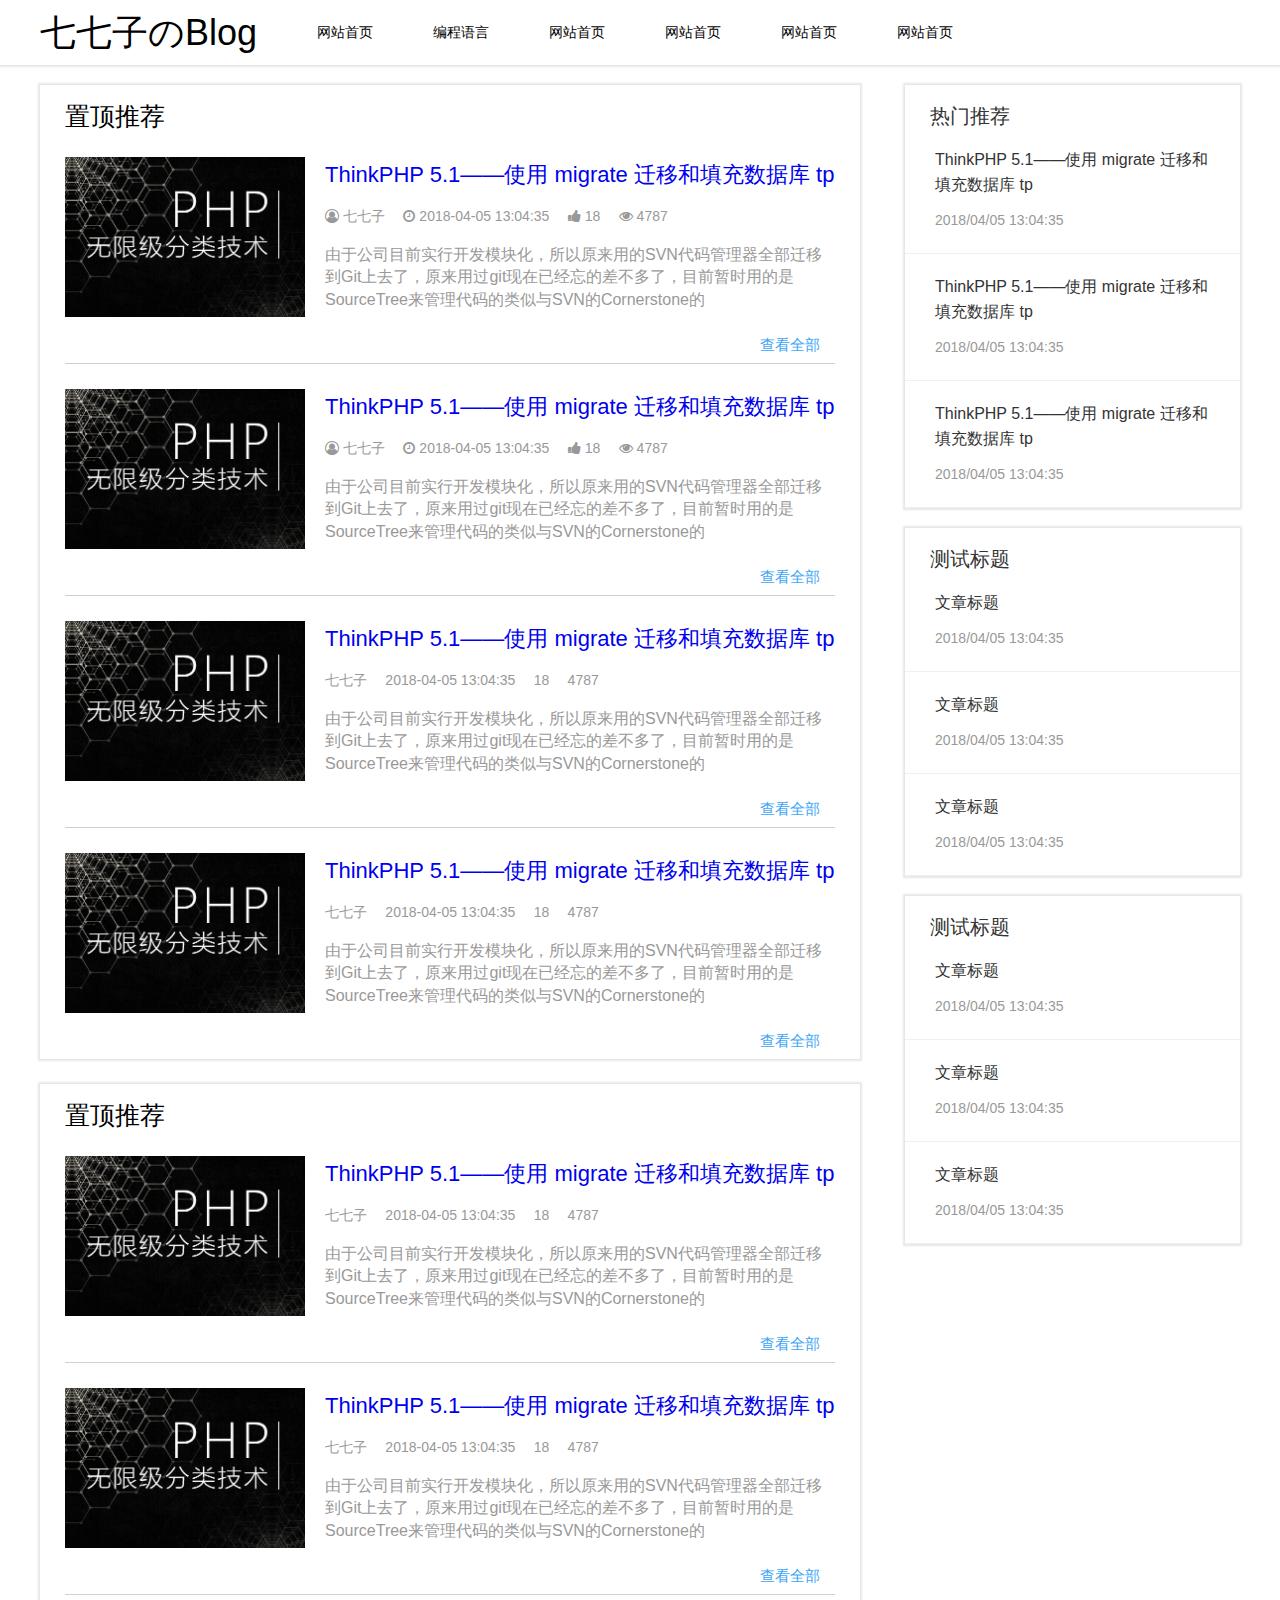
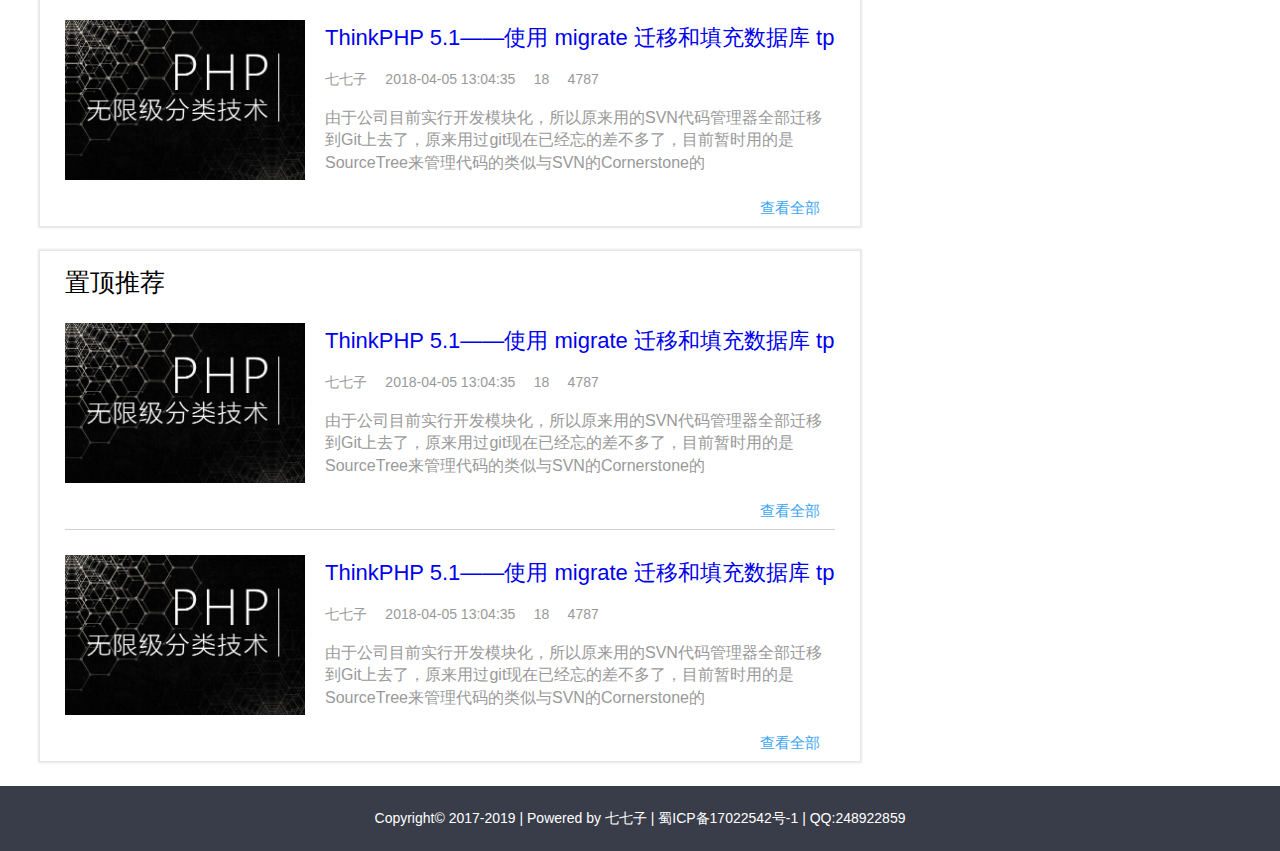
<file: index.html>
<!DOCTYPE html>
<html>
<head>
	<title></title>
	<link rel="stylesheet" type="text/css" href="./css/reset.css">
	<link rel="stylesheet" type="text/css" href="./css/FontAwesome.css">
	<link rel="stylesheet" type="text/css" href="./css/index.css">
</head>
<body>
	<header></header>
	<nav>
		<ul>
			<li><a href="#">七七子のBlog</a></li>
			<li><a href="#">网站首页</a></li>
			<li><a href="#">编程语言</a></li>
			<li><a href="#">网站首页</a></li>
			<li><a href="#">网站首页</a></li>
			<li><a href="#">网站首页</a></li>
			<li><a href="#">网站首页</a></li>
		</ul>
	</nav>
	<div id="main">
		<div id="lside">
			<article>
				<h2>置顶推荐</h2>
				<ul>
					<li>
						<a href="#"><img src="./images/php1.png"></a>
						<div>
							<h4>
								<a href="#">ThinkPHP 5.1——使用 migrate 迁移和填充数据库 tp</a>
							</h4>
							<div class="entry_header">
								<a href="#" class='author'>七七子</a>
								<time class='clock'>2018-04-05 13:04:35</time>
								<span class='likes'>18</span>
								<span class='browses'>4787</span>
							</div>
							<div class="entry_content">
								<p>
									由于公司目前实行开发模块化，所以原来用的SVN代码管理器全部迁移到Git上去了，原来用过git现在已经忘的差不多了，目前暂时用的是SourceTree来管理代码的类似与SVN的Cornerstone的
								</p>
							</div>
							<a href="#" class='more'>查看全部</a>
						</div>
					</li>
					<li>
						<a href="#"><img src="./images/php1.png"></a>
						<div>
							<h4>
								<a href="#">ThinkPHP 5.1——使用 migrate 迁移和填充数据库 tp</a>
							</h4>
							<div class="entry_header">
								<a href="#" class='author'>七七子</a>
								<time class='clock'>2018-04-05 13:04:35</time>
								<span class='likes'>18</span>
								<span class='browses'>4787</span>
							</div>
							<div class="entry_content">
								<p>
									由于公司目前实行开发模块化，所以原来用的SVN代码管理器全部迁移到Git上去了，原来用过git现在已经忘的差不多了，目前暂时用的是SourceTree来管理代码的类似与SVN的Cornerstone的
								</p>
							</div>
							<a href="#" class='more'>查看全部</a>
						</div>
					</li>
					<li>
						<a href="#"><img src="./images/php1.png"></a>
						<div>
							<h4>
								<a href="#">ThinkPHP 5.1——使用 migrate 迁移和填充数据库 tp</a>
							</h4>
							<div class="entry_header">
								<a href="#">七七子</a>
								<time>2018-04-05 13:04:35</time>
								<span>18</span>
								<span>4787</span>
							</div>
							<div class="entry_content">
								<p>
									由于公司目前实行开发模块化，所以原来用的SVN代码管理器全部迁移到Git上去了，原来用过git现在已经忘的差不多了，目前暂时用的是SourceTree来管理代码的类似与SVN的Cornerstone的
								</p>
							</div>
							<a href="#" class='more'>查看全部</a>
						</div>
					</li>
					<li>
						<a href="#"><img src="./images/php1.png"></a>
						<div>
							<h4>
								<a href="#">ThinkPHP 5.1——使用 migrate 迁移和填充数据库 tp</a>
							</h4>
							<div class="entry_header">
								<a href="#">七七子</a>
								<time>2018-04-05 13:04:35</time>
								<span>18</span>
								<span>4787</span>
							</div>
							<div class="entry_content">
								<p>
									由于公司目前实行开发模块化，所以原来用的SVN代码管理器全部迁移到Git上去了，原来用过git现在已经忘的差不多了，目前暂时用的是SourceTree来管理代码的类似与SVN的Cornerstone的
								</p>
							</div>
							<a href="#" class='more'>查看全部</a>
						</div>
					</li>
				</ul>
			</article>

			<article>
				<h2>置顶推荐</h2>
				<ul>
					<li>
						<a href="#"><img src="./images/php1.png"></a>
						<div>
							<h4>
								<a href="#">ThinkPHP 5.1——使用 migrate 迁移和填充数据库 tp</a>
							</h4>
							<div class="entry_header">
								<a href="#">七七子</a>
								<time>2018-04-05 13:04:35</time>
								<span>18</span>
								<span>4787</span>
							</div>
							<div class="entry_content">
								<p>
									由于公司目前实行开发模块化，所以原来用的SVN代码管理器全部迁移到Git上去了，原来用过git现在已经忘的差不多了，目前暂时用的是SourceTree来管理代码的类似与SVN的Cornerstone的
								</p>
							</div>
							<a href="#" class='more'>查看全部</a>
						</div>
					</li>
					<li>
						<a href="#"><img src="./images/php1.png"></a>
						<div>
							<h4>
								<a href="#">ThinkPHP 5.1——使用 migrate 迁移和填充数据库 tp</a>
							</h4>
							<div class="entry_header">
								<a href="#">七七子</a>
								<time>2018-04-05 13:04:35</time>
								<span>18</span>
								<span>4787</span>
							</div>
							<div class="entry_content">
								<p>
									由于公司目前实行开发模块化，所以原来用的SVN代码管理器全部迁移到Git上去了，原来用过git现在已经忘的差不多了，目前暂时用的是SourceTree来管理代码的类似与SVN的Cornerstone的
								</p>
							</div>
							<a href="#" class='more'>查看全部</a>
						</div>
					</li>
					<li>
						<a href="#"><img src="./images/php1.png"></a>
						<div>
							<h4>
								<a href="#">ThinkPHP 5.1——使用 migrate 迁移和填充数据库 tp</a>
							</h4>
							<div class="entry_header">
								<a href="#">七七子</a>
								<time>2018-04-05 13:04:35</time>
								<span>18</span>
								<span>4787</span>
							</div>
							<div class="entry_content">
								<p>
									由于公司目前实行开发模块化，所以原来用的SVN代码管理器全部迁移到Git上去了，原来用过git现在已经忘的差不多了，目前暂时用的是SourceTree来管理代码的类似与SVN的Cornerstone的
								</p>
							</div>
							<a href="#" class='more'>查看全部</a>
						</div>
					</li>
				</ul>
			</article>

			<article>
				<h2>置顶推荐</h2>
				<ul>
					<li>
						<a href="#"><img src="./images/php1.png"></a>
						<div>
							<h4>
								<a href="#">ThinkPHP 5.1——使用 migrate 迁移和填充数据库 tp</a>
							</h4>
							<div class="entry_header">
								<a href="#">七七子</a>
								<time>2018-04-05 13:04:35</time>
								<span>18</span>
								<span>4787</span>
							</div>
							<div class="entry_content">
								<p>
									由于公司目前实行开发模块化，所以原来用的SVN代码管理器全部迁移到Git上去了，原来用过git现在已经忘的差不多了，目前暂时用的是SourceTree来管理代码的类似与SVN的Cornerstone的
								</p>
							</div>
							<a href="#" class='more'>查看全部</a>
						</div>
					</li>
					<li>
						<a href="#"><img src="./images/php1.png"></a>
						<div>
							<h4>
								<a href="#">ThinkPHP 5.1——使用 migrate 迁移和填充数据库 tp</a>
							</h4>
							<div class="entry_header">
								<a href="#">七七子</a>
								<time>2018-04-05 13:04:35</time>
								<span>18</span>
								<span>4787</span>
							</div>
							<div class="entry_content">
								<p>
									由于公司目前实行开发模块化，所以原来用的SVN代码管理器全部迁移到Git上去了，原来用过git现在已经忘的差不多了，目前暂时用的是SourceTree来管理代码的类似与SVN的Cornerstone的
								</p>
							</div>
							<a href="#" class='more'>查看全部</a>
						</div>
					</li>
				</ul>
			</article>
		</div>
		<div id="rside">
			<aside>
				<h2>热门推荐</h4>
				<ul>
					<li>
						<h4><a href="#">ThinkPHP 5.1——使用 migrate 迁移和填充数据库 tp</a></h4>
						<time>2018/04/05 13:04:35</time>
					</li>
					<li>
						<h4><a href="#">ThinkPHP 5.1——使用 migrate 迁移和填充数据库 tp</a></h4>
						<time>2018/04/05 13:04:35</time>
					</li>
					<li>
						<h4><a href="#">ThinkPHP 5.1——使用 migrate 迁移和填充数据库 tp</a></h4>
						<time>2018/04/05 13:04:35</time>
					</li>
				</ul>
			</aside>

			<aside>
				<h2>测试标题</h4>
				<ul>
					<li>
						<h4><a href="#">文章标题</a></h4>
						<time>2018/04/05 13:04:35</time>
					</li>
					<li>
						<h4><a href="#">文章标题</a></h4>
						<time>2018/04/05 13:04:35</time>
					</li>
					<li>
						<h4><a href="#">文章标题</a></h4>
						<time>2018/04/05 13:04:35</time>
					</li>
				</ul>
			</aside>

			<aside>
				<h2>测试标题</h4>
				<ul>
					<li>
						<h4><a href="#">文章标题</a></h4>
						<time>2018/04/05 13:04:35</time>
					</li>
					<li>
						<h4><a href="#">文章标题</a></h4>
						<time>2018/04/05 13:04:35</time>
					</li>
					<li>
						<h4><a href="#">文章标题</a></h4>
						<time>2018/04/05 13:04:35</time>
					</li>
				</ul>
			</aside>
		</div>
	</div>
	<footer>
		<p>
			Copyright© 2017-2019 | Powered by 七七子 | 蜀ICP备17022542号-1 | QQ:248922859
		</p>
		 
	</footer>
</body>
</html>
</file>
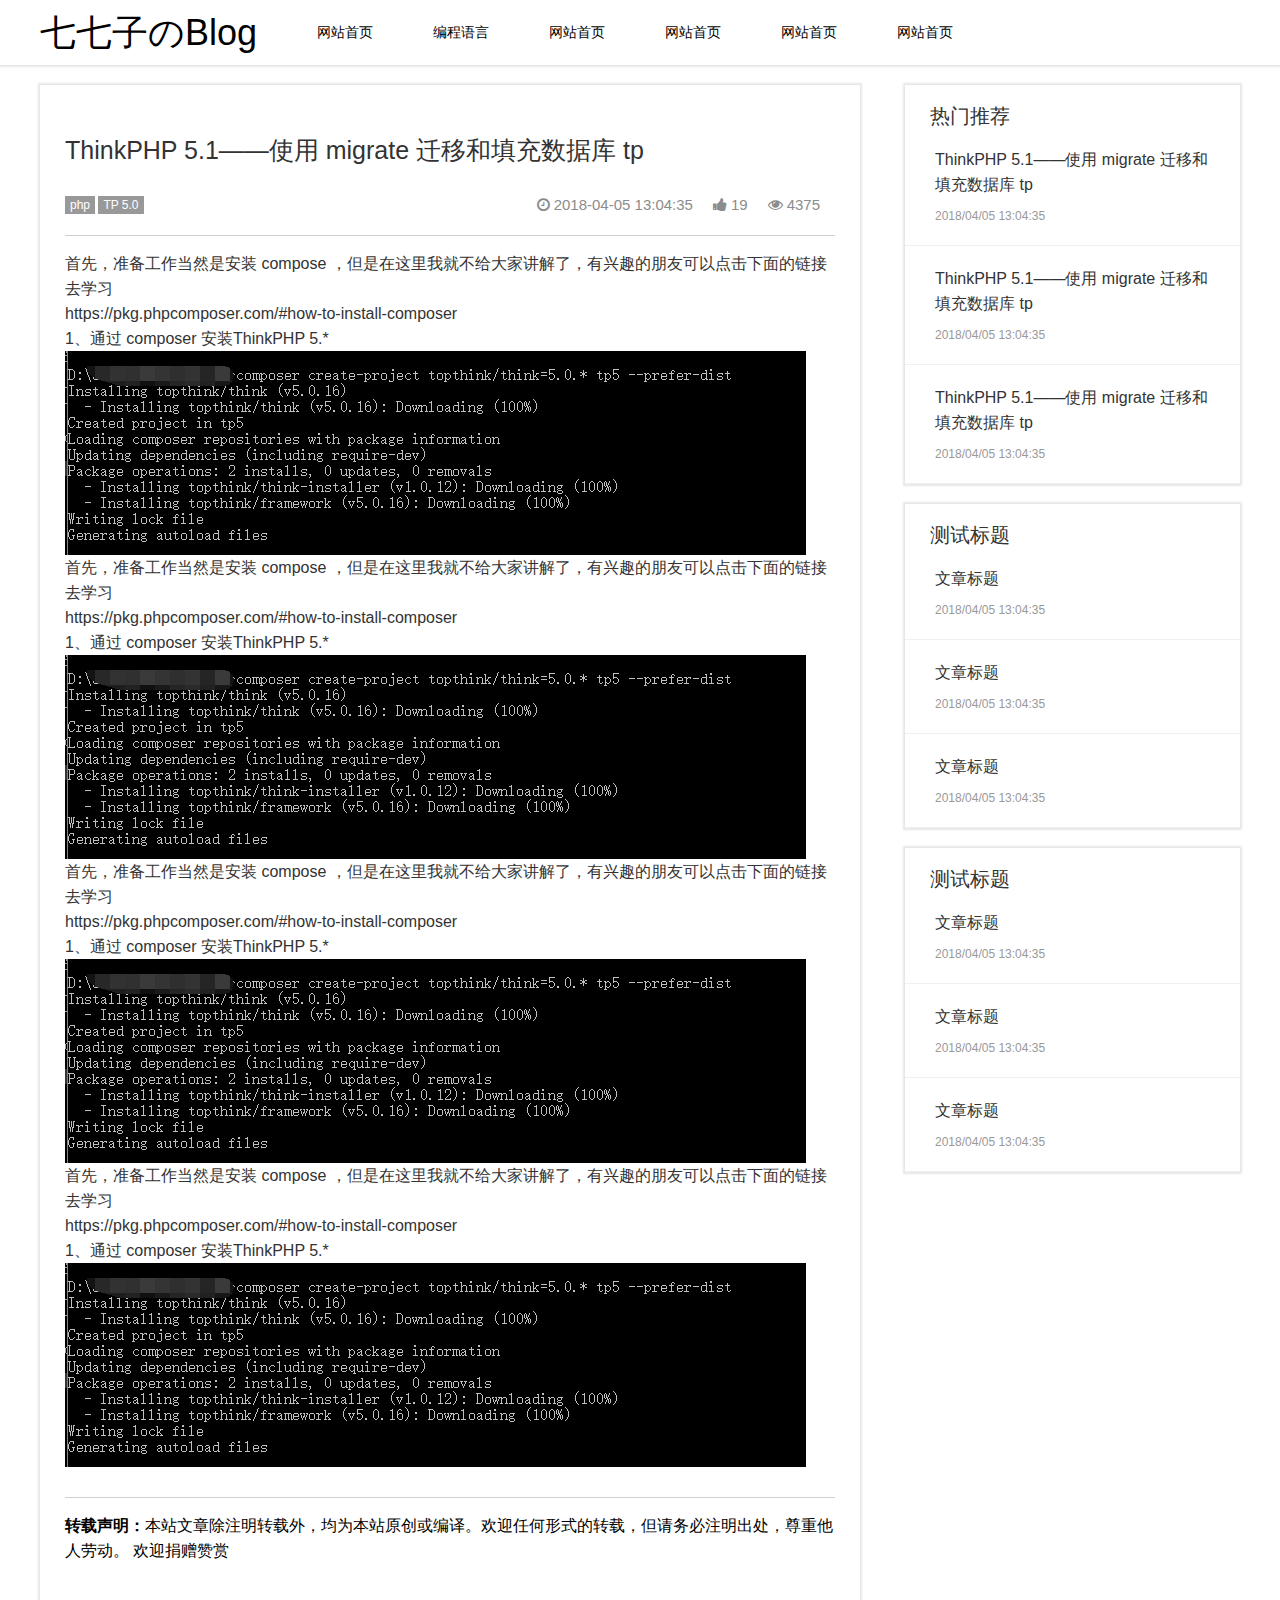
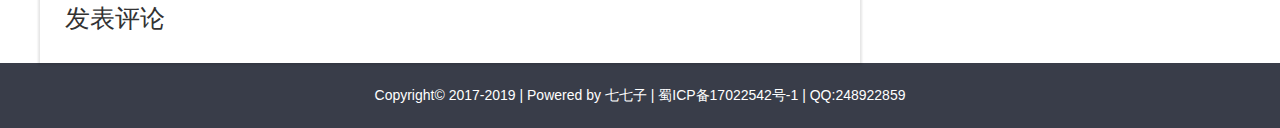
<file: detail.html>
<!DOCTYPE html>
<html>
<head>
	<title></title>
	<link rel="stylesheet" type="text/css" href="./css/reset.css">
	<link rel="stylesheet" type="text/css" href="./css/FontAwesome.css">
	<link rel="stylesheet" type="text/css" href="./css/detail.css">
</head>
<body>
	<header></header>
	<nav>
		<ul>
			<li><a href="#">七七子のBlog</a></li>
			<li><a href="#">网站首页</a></li>
			<li><a href="./list.html">编程语言</a></li>
			<li><a href="./list.html">网站首页</a></li>
			<li><a href="./list.html">网站首页</a></li>
			<li><a href="./list.html">网站首页</a></li>
			<li><a href="./list.html">网站首页</a></li>
		</ul>
	</nav>
	<div id="main">
		<div id="lside">
			<article>
				<h1>ThinkPHP 5.1——使用 migrate 迁移和填充数据库 tp</h1>
				<div class="entry_header">
					<a href='#' class="tags">php</a>
					<a href="#" class='tags'>TP 5.0</a>
					<span class="browses">4375</span>
					<span class="likes">19</span>
					<time class='clock'>2018-04-05 13:04:35</time>
				</div>
				<div class="entry_content">
					<p>首先，准备工作当然是安装 compose  ，但是在这里我就不给大家讲解了，有兴趣的朋友可以点击下面的链接去学习</p>
					<p>https://pkg.phpcomposer.com/#how-to-install-composer </p>
					<p>1、通过 composer  安装ThinkPHP 5.*</p>
					<img src="./images/1.png">
					<p>首先，准备工作当然是安装 compose  ，但是在这里我就不给大家讲解了，有兴趣的朋友可以点击下面的链接去学习</p>
					<p>https://pkg.phpcomposer.com/#how-to-install-composer </p>
					<p>1、通过 composer  安装ThinkPHP 5.*</p>
					<img src="./images/1.png">
					<p>首先，准备工作当然是安装 compose  ，但是在这里我就不给大家讲解了，有兴趣的朋友可以点击下面的链接去学习</p>
					<p>https://pkg.phpcomposer.com/#how-to-install-composer </p>
					<p>1、通过 composer  安装ThinkPHP 5.*</p>
					<img src="./images/1.png">
					<p>首先，准备工作当然是安装 compose  ，但是在这里我就不给大家讲解了，有兴趣的朋友可以点击下面的链接去学习</p>
					<p>https://pkg.phpcomposer.com/#how-to-install-composer </p>
					<p>1、通过 composer  安装ThinkPHP 5.*</p>
					<img src="./images/1.png">
				</div>
				<p class='state'>
					<strong>转载声明：</strong>本站文章除注明转载外，均为本站原创或编译。欢迎任何形式的转载，但请务必注明出处，尊重他人劳动。 欢迎捐赠赞赏
				</p>
				<h1>发表评论</h2>

			</article>
		</div>
		<div id="rside">
			<aside>
				<h2>热门推荐</h4>
				<ul>
					<li>
						<h4><a href="#">ThinkPHP 5.1——使用 migrate 迁移和填充数据库 tp</a></h4>
						<time>2018/04/05 13:04:35</time>
					</li>
					<li>
						<h4><a href="#">ThinkPHP 5.1——使用 migrate 迁移和填充数据库 tp</a></h4>
						<time>2018/04/05 13:04:35</time>
					</li>
					<li>
						<h4><a href="#">ThinkPHP 5.1——使用 migrate 迁移和填充数据库 tp</a></h4>
						<time>2018/04/05 13:04:35</time>
					</li>
				</ul>
			</aside>

			<aside>
				<h2>测试标题</h4>
				<ul>
					<li>
						<h4><a href="#">文章标题</a></h4>
						<time>2018/04/05 13:04:35</time>
					</li>
					<li>
						<h4><a href="#">文章标题</a></h4>
						<time>2018/04/05 13:04:35</time>
					</li>
					<li>
						<h4><a href="#">文章标题</a></h4>
						<time>2018/04/05 13:04:35</time>
					</li>
				</ul>
			</aside>

			<aside>
				<h2>测试标题</h4>
				<ul>
					<li>
						<h4><a href="#">文章标题</a></h4>
						<time>2018/04/05 13:04:35</time>
					</li>
					<li>
						<h4><a href="#">文章标题</a></h4>
						<time>2018/04/05 13:04:35</time>
					</li>
					<li>
						<h4><a href="#">文章标题</a></h4>
						<time>2018/04/05 13:04:35</time>
					</li>
				</ul>
			</aside>
		</div>
	</div>
	<footer>
		<p>
			Copyright© 2017-2019 | Powered by 七七子 | 蜀ICP备17022542号-1 | QQ:248922859
		</p>
		 
	</footer>
</body>
</html>
</file>
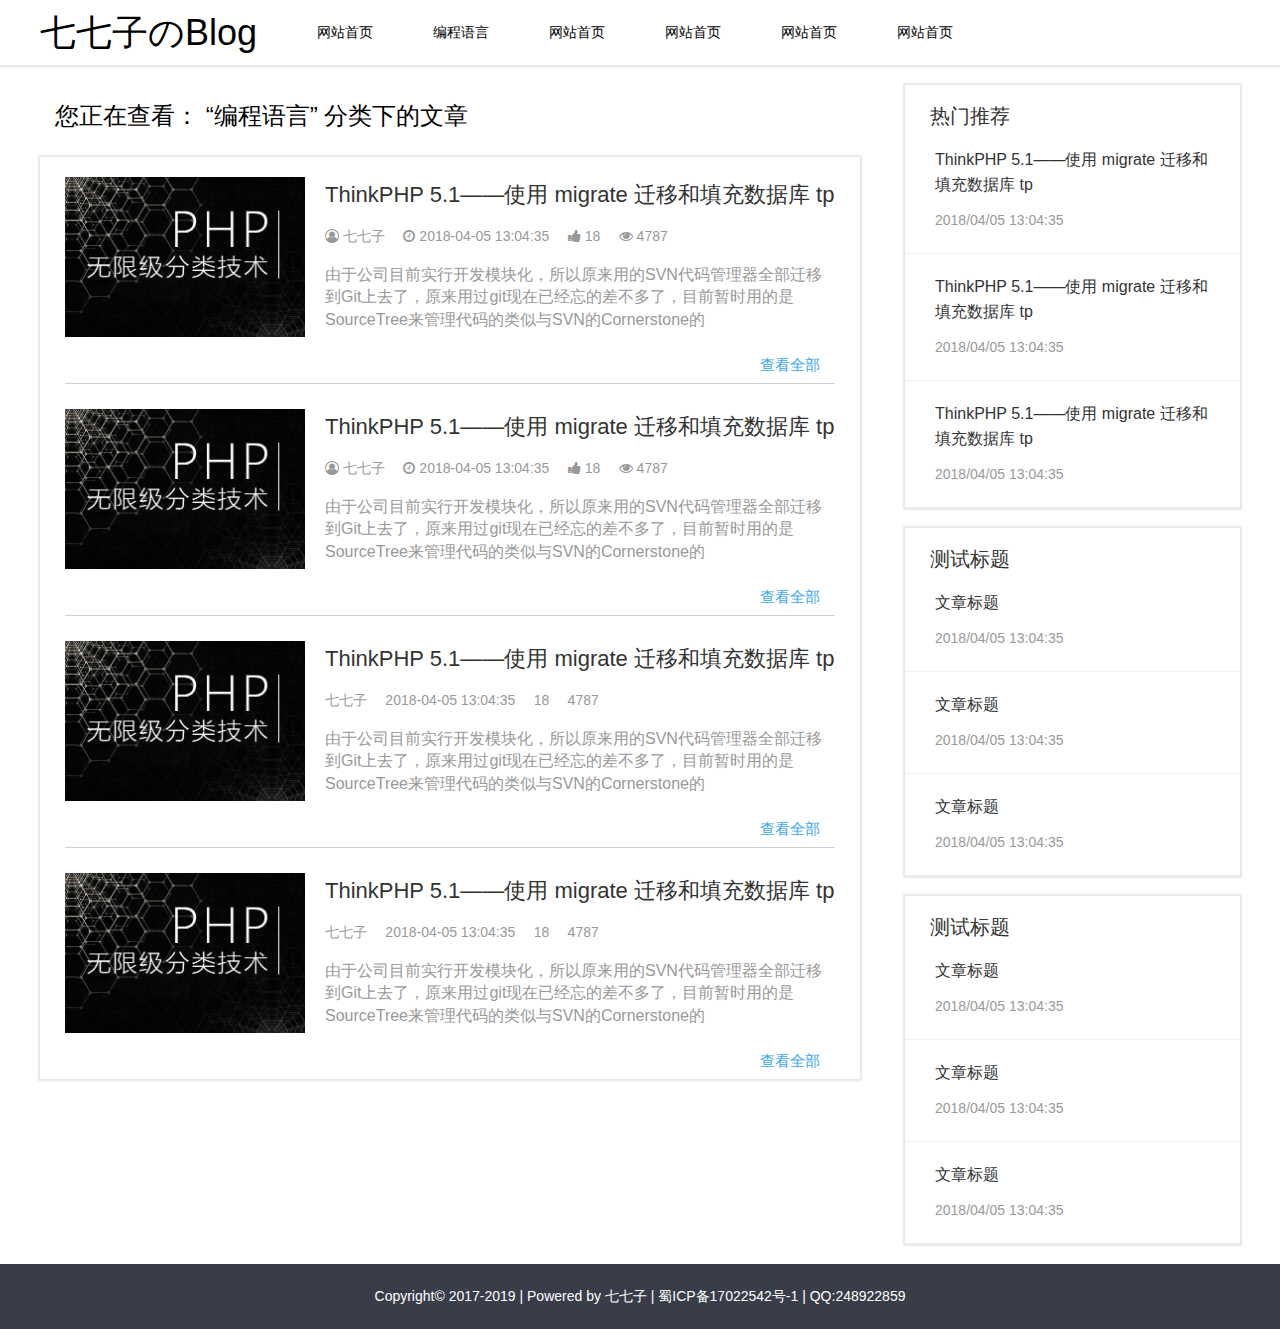
<file: list.html>
<!DOCTYPE html>
<html>
<head>
	<title></title>
	<link rel="stylesheet" type="text/css" href="./css/reset.css">
	<link rel="stylesheet" type="text/css" href="./css/FontAwesome.css">
	<link rel="stylesheet" type="text/css" href="./css/list.css">
</head>
<body>
	<header></header>
	<nav>
		<ul>
			<li><a href="#">七七子のBlog</a></li>
			<li><a href="./index.html">网站首页</a></li>
			<li><a href="./list.html">编程语言</a></li>
			<li><a href="./list.html">网站首页</a></li>
			<li><a href="./list.html">网站首页</a></li>
			<li><a href="./list.html">网站首页</a></li>
			<li><a href="./list.html">网站首页</a></li>
		</ul>
	</nav>
	<div id="main">
		<div id="lside">
			<h1>您正在查看：  “编程语言”  分类下的文章</h1>
			<article>
				<ul>
					<li>
						<a href="#"><img src="./images/php1.png"></a>
						<div>
							<h4>
								<a href="#">ThinkPHP 5.1——使用 migrate 迁移和填充数据库 tp</a>
							</h4>
							<div class="entry_header">
								<a href="#" class='author'>七七子</a>
								<time class='clock'>2018-04-05 13:04:35</time>
								<span class='likes'>18</span>
								<span class='browses'>4787</span>
							</div>
							<div class="entry_content">
								<p>
									由于公司目前实行开发模块化，所以原来用的SVN代码管理器全部迁移到Git上去了，原来用过git现在已经忘的差不多了，目前暂时用的是SourceTree来管理代码的类似与SVN的Cornerstone的
								</p>
							</div>
							<a href="./detail.html" class='more'>查看全部</a>
						</div>
					</li>
					<li>
						<a href="#"><img src="./images/php1.png"></a>
						<div>
							<h4>
								<a href="#">ThinkPHP 5.1——使用 migrate 迁移和填充数据库 tp</a>
							</h4>
							<div class="entry_header">
								<a href="#" class='author'>七七子</a>
								<time class='clock'>2018-04-05 13:04:35</time>
								<span class='likes'>18</span>
								<span class='browses'>4787</span>
							</div>
							<div class="entry_content">
								<p>
									由于公司目前实行开发模块化，所以原来用的SVN代码管理器全部迁移到Git上去了，原来用过git现在已经忘的差不多了，目前暂时用的是SourceTree来管理代码的类似与SVN的Cornerstone的
								</p>
							</div>
							<a href="./detail.html" class='more'>查看全部</a>
						</div>
					</li>
					<li>
						<a href="#"><img src="./images/php1.png"></a>
						<div>
							<h4>
								<a href="#">ThinkPHP 5.1——使用 migrate 迁移和填充数据库 tp</a>
							</h4>
							<div class="entry_header">
								<a href="#">七七子</a>
								<time>2018-04-05 13:04:35</time>
								<span>18</span>
								<span>4787</span>
							</div>
							<div class="entry_content">
								<p>
									由于公司目前实行开发模块化，所以原来用的SVN代码管理器全部迁移到Git上去了，原来用过git现在已经忘的差不多了，目前暂时用的是SourceTree来管理代码的类似与SVN的Cornerstone的
								</p>
							</div>
							<a href="./detail.html" class='more'>查看全部</a>
						</div>
					</li>
					<li>
						<a href="#"><img src="./images/php1.png"></a>
						<div>
							<h4>
								<a href="#">ThinkPHP 5.1——使用 migrate 迁移和填充数据库 tp</a>
							</h4>
							<div class="entry_header">
								<a href="#">七七子</a>
								<time>2018-04-05 13:04:35</time>
								<span>18</span>
								<span>4787</span>
							</div>
							<div class="entry_content">
								<p>
									由于公司目前实行开发模块化，所以原来用的SVN代码管理器全部迁移到Git上去了，原来用过git现在已经忘的差不多了，目前暂时用的是SourceTree来管理代码的类似与SVN的Cornerstone的
								</p>
							</div>
							<a href="./detail.html" class='more'>查看全部</a>
						</div>
					</li>
				</ul>
			</article>
		</div>
		<div id="rside">
			<aside>
				<h2>热门推荐</h4>
				<ul>
					<li>
						<h4><a href="#">ThinkPHP 5.1——使用 migrate 迁移和填充数据库 tp</a></h4>
						<time>2018/04/05 13:04:35</time>
					</li>
					<li>
						<h4><a href="#">ThinkPHP 5.1——使用 migrate 迁移和填充数据库 tp</a></h4>
						<time>2018/04/05 13:04:35</time>
					</li>
					<li>
						<h4><a href="#">ThinkPHP 5.1——使用 migrate 迁移和填充数据库 tp</a></h4>
						<time>2018/04/05 13:04:35</time>
					</li>
				</ul>
			</aside>

			<aside>
				<h2>测试标题</h4>
				<ul>
					<li>
						<h4><a href="#">文章标题</a></h4>
						<time>2018/04/05 13:04:35</time>
					</li>
					<li>
						<h4><a href="#">文章标题</a></h4>
						<time>2018/04/05 13:04:35</time>
					</li>
					<li>
						<h4><a href="#">文章标题</a></h4>
						<time>2018/04/05 13:04:35</time>
					</li>
				</ul>
			</aside>

			<aside>
				<h2>测试标题</h4>
				<ul>
					<li>
						<h4><a href="#">文章标题</a></h4>
						<time>2018/04/05 13:04:35</time>
					</li>
					<li>
						<h4><a href="#">文章标题</a></h4>
						<time>2018/04/05 13:04:35</time>
					</li>
					<li>
						<h4><a href="#">文章标题</a></h4>
						<time>2018/04/05 13:04:35</time>
					</li>
				</ul>
			</aside>
		</div>
	</div>
	<footer>
		<p>
			Copyright© 2017-2019 | Powered by 七七子 | 蜀ICP备17022542号-1 | QQ:248922859
		</p>
		 
	</footer>
</body>
</html>
</file>
<file: css/index.css>
nav {
			background: white;
			margin-bottom: 20px;
			box-shadow:0px 0px 2px 2px rgba(0,0,0,.1);
		}

		nav ul {
			width: 1200px;
			height: 65px;
			margin: 0 auto;
		}

		nav li {
			float: left;
		}

		nav li:first-child a {
			font-size: 36px;
			padding-left: 0px; 
		}

		nav a {
			display: block;
			line-height: 65px;
			padding: 0 30px;
			font-size: 14px;
			color: black;
		}

		nav a:hover {
			color: rgb(119,119,119);
		}

		#main {
			width: 1200px;
			margin: 0 auto;
		}

		#main::after {
		    content: '';
		    display: block;
		    height: 0px;
		    clear: both;
		}

		#lside {
			width: 820px;
			float: left;
		}

		article {	
			background: white;
			padding: 20px 25px 0px;
			box-shadow:0px 0px 2px 2px rgba(0,0,0,.1);
		}

		article li {
			height: 206px;
			border-bottom: 1px solid rgb(212, 207, 207);
			margin-bottom: 25px;
		}

		article li:last-child {
			border-bottom: 0px solid rgb(212, 207, 207);
		}

		article h2 {
			font: 25px/22px '微软雅黑','黑体',sans-serif;
			margin-bottom: 30px; 
		}

		article img {
			display: block;
			width: 240px;
			height: 160px;
			float: left;
		}

		article h4 {
			display: block;
			width: 510px;
			height: 26px;
			font:22px/26px '微软雅黑','黑体',sans-serif;
			float: left;
			margin: 5px 0 0 20px;
			overflow: hidden;
		}

		.entry_header {
			float: left;
			padding-top: 15px;
			margin-left: 20px;
		}

		.entry_header a, time, span {
			color: rgb(153, 153, 153);
			font: 14px/26px '微软雅黑','黑体',sans-serif;
			padding-right: 15px; 
		}

		.author:before {
			font-family: FontAwesome;
			content: '\f2be'; 
			margin-right: 4px; 
		}

		.clock:before {
			font-family: FontAwesome;
			content: "\f017";
			margin-right: 4px;
		}

		.likes:before {
			font-family: FontAwesome;
			content: "\f164";
			margin-right: 4px;
		}
		
		.browses:before {
			font-family: FontAwesome;
			content: "\f06e";
			margin-right: 4px;
		}

		.entry_content {
			width: 510px;
			height: 67px;
			color: rgb(153, 153, 153);
			font: 16px/22.4px '微软雅黑','黑体',sans-serif;
			overflow: hidden;
			float: left;
			padding-top: 15px;
			margin-left: 20px;
		}

		article .more {
			color: rgb(60, 165, 246);
			font: 15px/38px '微软雅黑','黑体',sans-serif;
			width: 60px;
			height: 38px;
			padding: 15px;
			float: right;
		}

		#rside {
			width: 335px;
			float: right;
		}

		aside {
			background: white;
			padding-top: 20px;
			margin-bottom: 20px;
			box-shadow:0px 0px 2px 2px rgba(0,0,0,.1);
		}


		aside h2 {
			color: rgb(51,51,51);
			font: 20px/22px '微软雅黑', '黑体', sans-serif;
			padding: 0 0 0 25px;
		}

		aside li {
			padding: 20px 30px;
			border-bottom: 1px solid rgb(240, 240, 240);
		}

		aside h4 a {
			font: 16px/25px '微软雅黑', '黑体', sans-serif;
			color: rgb(51, 51,51);
		}

		aside h4 a:hover {
			color: rgb(255, 0, 0);
		}

		aside time {
			display: block;
			margin-top: 10px;
			color: rgb(153, 153,153);
		}

		footer {
			height: 65px;
			background: #393D49;
		}

		footer p {
			color: white;
			font-size: 14px;
			line-height: 65px;
			text-align: center;
		}
</file>
<file: css/detail.css>
nav {
	background: white;
	margin-bottom: 20px;
	box-shadow:0px 0px 2px 2px rgba(0,0,0,.1);
}

nav ul {
	width: 1200px;
	height: 65px;
	margin: 0 auto;
}

nav li {
	float: left;
}

nav li:first-child a {
	font-size: 36px;
	padding-left: 0px; 
}

nav a {
	display: block;
	line-height: 65px;
	padding: 0 30px;
	font-size: 14px;
	color: black;
}

nav a:hover {
	color: rgb(119,119,119);
}

#main {
	width: 1200px;
	margin: 0 auto;
}

#main::after {
    content: '';
    display: block;
    height: 0px;
    clear: both;
}

#lside {
	width: 820px;
	float: left;
}

article {	
	background: white;
	padding: 20px 25px 0px;
	box-shadow:0px 0px 2px 2px rgba(0,0,0,.1);
}

article h1 {
	color: #333;
	font: 25px/30px '微软雅黑','黑体',sans-serif;
	padding: 30px 0;
}

article .tags {
	font: 12px/20px '微软雅黑','黑体',sans-serif;
	color: white;
	background: #999;
	padding: 2px 5px;
	folat: left;
}

.entry_header{
	padding-bottom: 20px;
	border-bottom: 1px solid rgb(212, 207, 207);
	margin-bottom: 15px;
}

.browses, .likes, article time {
	color: #8c8c8c;
	font: 15px/20px '微软雅黑','黑体',sans-serif;	
	padding: 0px 5px;
	margin-right: 10px;
	float: right;
}

.clock:before {
	font-family: FontAwesome;
	content: "\f017";
	margin-right: 4px;
}

.likes:before {
	font-family: FontAwesome;
	content: "\f164";
	margin-right: 4px;
}

.browses:before {
	font-family: FontAwesome;
	content: "\f06e";
	margin-right: 4px;
}

.entry_content {
	width: 770px;
	color: #333;
	font: 16px/25px '微软雅黑','黑体',sans-serif;
	margin-bottom: 20px;
}

.state {
	font: 16px/25px '微软雅黑','黑体',sans-serif;
	padding-top: 15px;
	border-top: 1px solid rgb(212, 207, 207);
	margin: 30px 0 10px;
}

#rside {
	width: 335px;
	float: right;
}

aside {
	background: white;
	padding-top: 20px;
	margin-bottom: 20px;
	box-shadow:0px 0px 2px 2px rgba(0,0,0,.1);
}


aside h2 {
	color: rgb(51,51,51);
	font: 20px/22px '微软雅黑', '黑体', sans-serif;
	padding: 0 0 0 25px;
}

aside li {
	padding: 20px 30px;
	border-bottom: 1px solid rgb(240, 240, 240);
}

aside h4 a {
	font: 16px/25px '微软雅黑', '黑体', sans-serif;
	color: rgb(51, 51,51);
}

aside h4 a:hover {
	color: rgb(255, 0, 0);
}

aside time {
	display: block;
	margin-top: 10px;
	color: rgb(153, 153,153);
}

footer {
	height: 65px;
	background: #393D49;
}

footer p {
	color: white;
	font-size: 14px;
	line-height: 65px;
	text-align: center;
}
</file>
<file: css/list.css>
nav {
	background: white;
	margin-bottom: 20px;
	box-shadow:0px 0px 2px 2px rgba(0,0,0,.1);
}

nav ul {
	width: 1200px;
	height: 65px;
	margin: 0 auto;
}

nav li {
	float: left;
}

nav li:first-child a {
	font-size: 36px;
	padding-left: 0px; 
}

nav a {
	display: block;
	line-height: 65px;
	padding: 0 30px;
	font-size: 14px;
	color: black;
}

nav a:hover {
	color: rgb(119,119,119);
}

#main {
	width: 1200px;
	margin: 0 auto;
}

#main::after {
    content: '';
    display: block;
    height: 0px;
    clear: both;
}

#lside {
	width: 820px;
	float: left;
}

#lside h1 {
	font: 24px/22px '微软雅黑','黑体',sans-serif;
	padding-top: 20px;
	margin: 0 0 30px 15px;

}

article {	
	background: white;
	padding: 20px 25px 0px;
	box-shadow:0px 0px 2px 2px rgba(0,0,0,.1);
}

article li {
	height: 206px;
	border-bottom: 1px solid rgb(212, 207, 207);
	margin-bottom: 25px;
}

article li:last-child {
	border-bottom: 0px solid rgb(212, 207, 207);
}

article img {
	display: block;
	width: 240px;
	height: 160px;
	float: left;
}

article h4 {
	display: block;
	width: 510px;
	height: 26px;
	font:22px/26px '微软雅黑','黑体',sans-serif;
	float: left;
	margin: 5px 0 0 20px;
	overflow: hidden;
}

article h4>a, article h4>a:visited {
	color: #333;
}

article h4>a:hover {
	color: #777;
}

.entry_header {
	float: left;
	padding-top: 15px;
	margin-left: 20px;
}

.entry_header a, time, span {
	color: rgb(153, 153, 153);
	font: 14px/26px '微软雅黑','黑体',sans-serif;
	padding-right: 15px; 
}

.author:before {
	font-family: FontAwesome;
	content: '\f2be'; 
	margin-right: 4px; 
}

.clock:before {
	font-family: FontAwesome;
	content: "\f017";
	margin-right: 4px;
}

.likes:before {
	font-family: FontAwesome;
	content: "\f164";
	margin-right: 4px;
}

.browses:before {
	font-family: FontAwesome;
	content: "\f06e";
	margin-right: 4px;
}

.entry_content {
	width: 510px;
	height: 67px;
	color: rgb(153, 153, 153);
	font: 16px/22.4px '微软雅黑','黑体',sans-serif;
	overflow: hidden;
	float: left;
	padding-top: 15px;
	margin-left: 20px;
}

article .more {
	color: rgb(60, 165, 246);
	font: 15px/38px '微软雅黑','黑体',sans-serif;
	width: 60px;
	height: 38px;
	padding: 15px;
	float: right;
}

#rside {
	width: 335px;
	float: right;
}

aside {
	background: white;
	padding-top: 20px;
	margin-bottom: 20px;
	box-shadow:0px 0px 2px 2px rgba(0,0,0,.1);
}


aside h2 {
	color: rgb(51,51,51);
	font: 20px/22px '微软雅黑', '黑体', sans-serif;
	padding: 0 0 0 25px;
}

aside li {
	padding: 20px 30px;
	border-bottom: 1px solid rgb(240, 240, 240);
}

aside h4 a {
	font: 16px/25px '微软雅黑', '黑体', sans-serif;
	color: rgb(51, 51,51);
}

aside h4 a:hover {
	color: rgb(255, 0, 0);
}

aside time {
	display: block;
	margin-top: 10px;
	color: rgb(153, 153,153);
}

footer {
	height: 65px;
	background: #393D49;
}

footer p {
	color: white;
	font-size: 14px;
	line-height: 65px;
	text-align: center;
}
</file>
